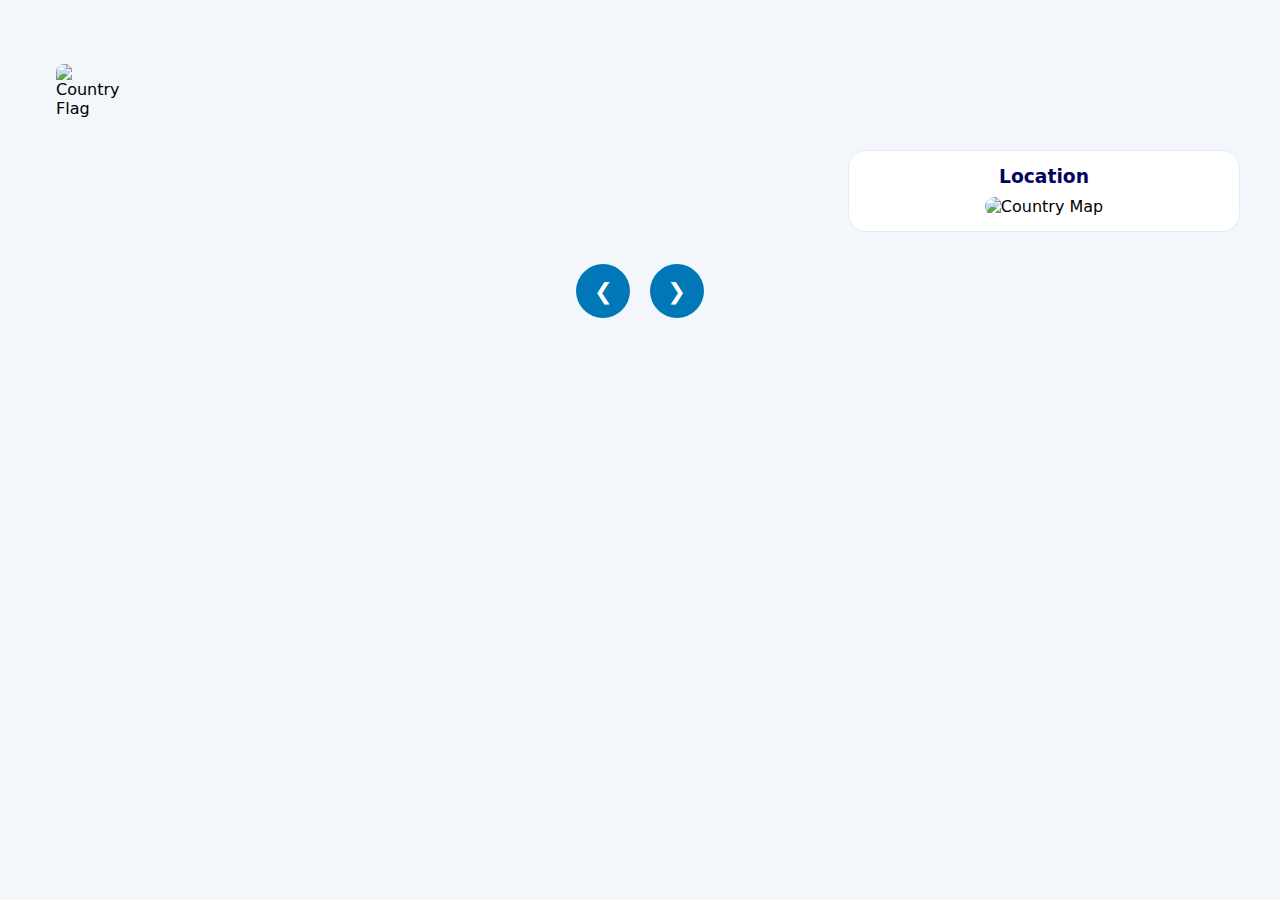
<file: country/country.html>
<!DOCTYPE html>
<html lang="en">
<head>
  <meta charset="UTF-8" />
  <title>Country – World Flags Explorer</title>
  <link rel="stylesheet" href="country.css" />
</head>
<body>

  <!-- Breadcrumb -->
  <nav id="breadcrumb" class="breadcrumb"></nav>

  <main class="country-page">
    <section class="country-container">

      <!-- Header -->
      <header class="country-header">
        <h1 id="country-name"></h1>
        <img id="country-flag" alt="Country Flag">
      </header>

      <!-- Info Grid -->
      <div class="info-grid">

        <!-- Cards injected via JS -->
        <div id="cards"></div>

        <!-- Map Card -->
        <div class="map-card">
          <h3>Location</h3>
          <img id="map-image" alt="Country Map">
        </div>

      </div>

      <!-- Navigation Buttons -->
      <div class="nav-buttons">
        <button id="prevSection">❮</button>
        <button id="nextSection">❯</button>
      </div>

    </section>
  </main>

  <script src="country.js"></script>
</body>
</html>
</file>
<file: country/country.css>
* {
  margin: 0;
  padding: 0;
  box-sizing: border-box;
  font-family: system-ui, sans-serif;
}

body {
  background: #f3f7fb;
}

/* Breadcrumb */
.breadcrumb {
  padding: 1rem 2rem;
}

.breadcrumb a {
  text-decoration: none;
  color: #0077b6;
  font-weight: 500;
}

/* Layout */
.country-page {
  padding: 2rem;
}

.country-container {
  max-width: 1200px;
  margin: auto;
}

/* Header */
.country-header {
  display: flex;
  align-items: center;
  gap: 1rem;
  margin-bottom: 2rem;
}

#country-name {
  font-size: 2.3rem;
  color: #023e8a;
}

#country-flag {
  width: 72px;
  border-radius: 8px;
}

/* Grid */
.info-grid {
  display: grid;
  grid-template-columns: 2fr 1fr;
  gap: 1.5rem;
}

/* Cards Wrapper */
#cards {
  display: grid;
  grid-template-columns: repeat(2, 1fr);
  gap: 1.4rem;
}

/* Card */
.info-card {
  background: white;
  border-radius: 18px;
  padding: 1.4rem;
  display: flex;
  gap: 1rem;
  align-items: flex-start;
  box-shadow: inset 0 0 0 1px #e1ecf4;
  transition: transform 0.35s ease, box-shadow 0.35s ease;
  position: relative;
  overflow: hidden;
}

/* Hover Animation */
.info-card::before {
  content: "";
  position: absolute;
  inset: 0;
  background: linear-gradient(120deg, #90e0ef, #caf0f8);
  opacity: 0;
  transition: opacity 0.3s ease;
}

.info-card:hover::before {
  opacity: 0.25;
}

.info-card:hover {
  transform: translateY(-6px) scale(1.01);
  box-shadow: 0 18px 36px rgba(0, 119, 182, 0.18);
}

/* Icon */
.card-icon {
  width: 60px;
  height: 60px;
  border-radius: 14px;
  background: #eaf4ff;
  display: grid;
  place-items: center;
  font-size: 1.6rem;
  flex-shrink: 0;
  z-index: 1;
}

/* Text */
.info-card h3 {
  font-size: 1.15rem;
  color: #03045e;
  margin-bottom: 0.3rem;
  z-index: 1;
}

.info-card p {
  font-size: 0.95rem;
  line-height: 1.6;
  color: #333;
  z-index: 1;
}

/* Map Card */
.map-card {
  background: white;
  border-radius: 18px;
  padding: 1rem;
  text-align: center;
  box-shadow: inset 0 0 0 1px #e1ecf4;
}

.map-card h3 {
  margin-bottom: 0.6rem;
  color: #03045e;
}

.map-card img {
  width: 100%;
  border-radius: 14px;
}

/* Nav Buttons */
.nav-buttons {
  margin-top: 2rem;
  display: flex;
  justify-content: center;
  gap: 1.2rem;
}

.nav-buttons button {
  width: 54px;
  height: 54px;
  border-radius: 50%;
  border: none;
  background: #0077b6;
  color: white;
  font-size: 1.4rem;
  cursor: pointer;
  transition: transform 0.2s ease, background 0.2s ease;
}

.nav-buttons button:hover {
  background: #023e8a;
  transform: scale(1.1);
}

/* Mobile */
@media (max-width: 900px) {
  .info-grid {
    grid-template-columns: 1fr;
  }

  #cards {
    grid-template-columns: 1fr;
  }
}
</file>
